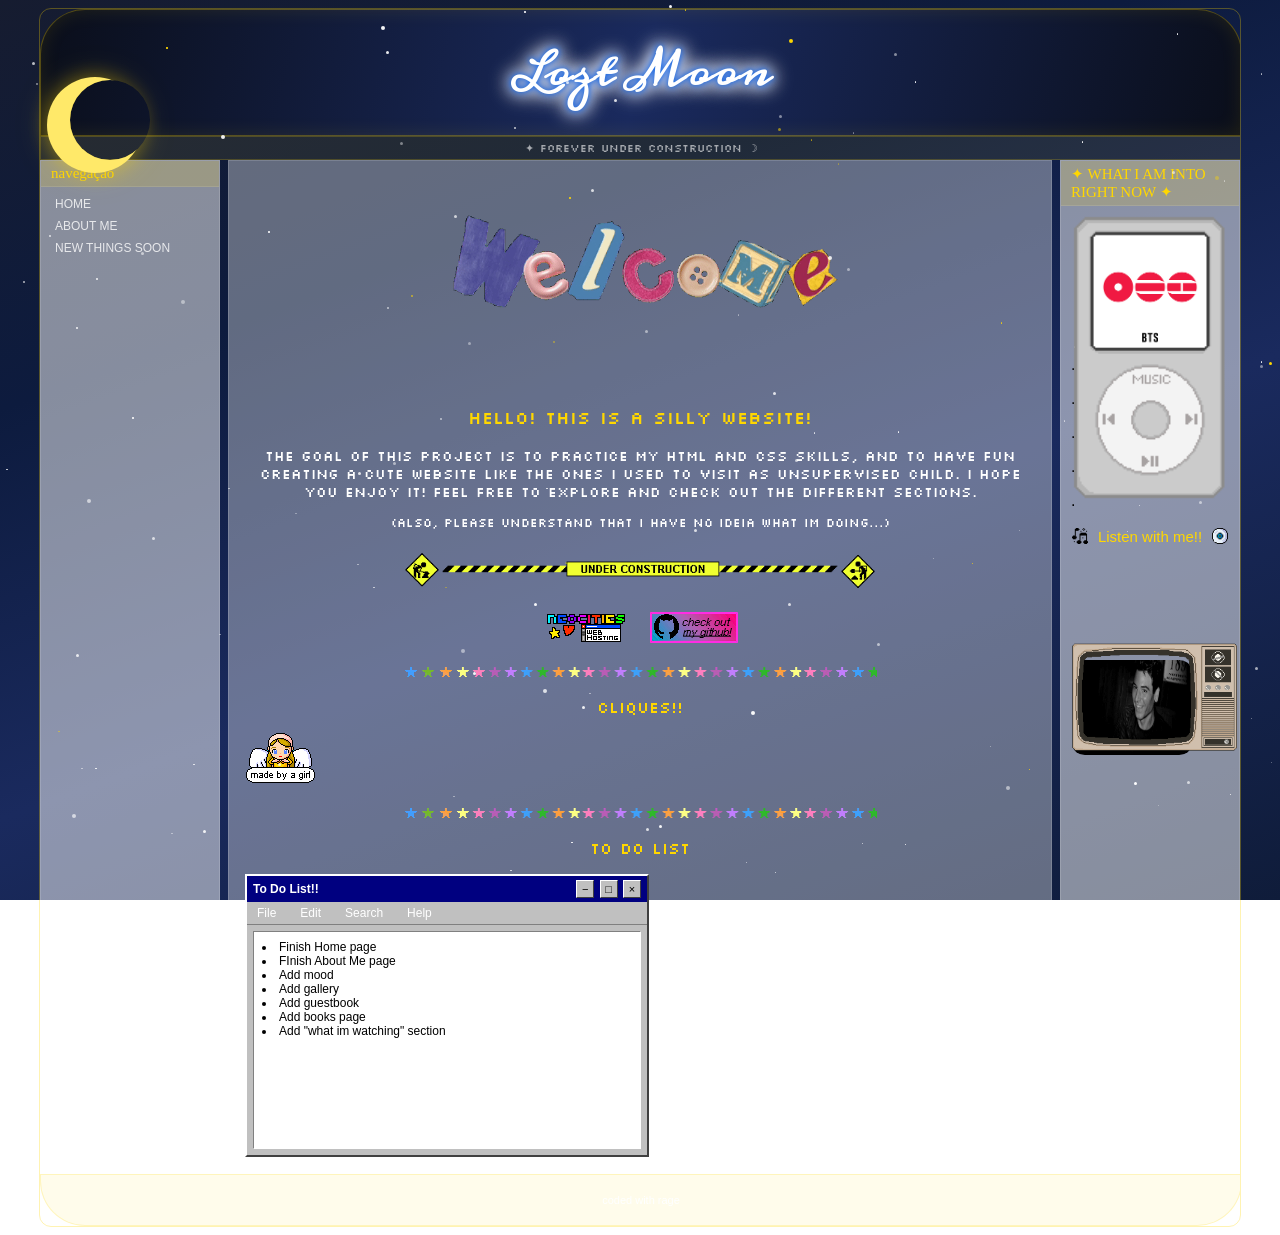
<file: index.html>
<!DOCTYPE html>
<html lang="pt-BR">
  <head>
    <meta charset="UTF-8">
    <title> ✰ lozt moon ˚☽˚.⋆</title>
     <link rel="icon" href="assets/images/moon2_htg_icon.ico" type="image/x-icon">
    <link rel="preconnect" href="https://fonts.googleapis.com">
<link rel="preconnect" href="https://fonts.gstatic.com" crossorigin>
<link rel="preconnect" href="https://fonts.googleapis.com">
<link rel="preconnect" href="https://fonts.gstatic.com" crossorigin>
<link href="https://fonts.googleapis.com/css2?family=Meddon&display=swap" rel="stylesheet">
<link rel="preconnect" href="https://fonts.googleapis.com">
<link rel="preconnect" href="https://fonts.gstatic.com" crossorigin>
<link href="https://fonts.googleapis.com/css2?family=Bitcount+Single:wght@100..900&family=Silkscreen:wght@400;700&display=swap" rel="stylesheet">    
<link rel="stylesheet" href="assets/css/style.css">
    

  </head>
  <body>
    <div class="site-wrapper">

    
    <header>
        <h1><a href="index.html">Lozt Moon</a></h1>
    </header>

    <div class="subheader">
      ✦ forever under construction ☽
    </div>

    <div class="layout">
      <!-- left sidebar -->
      <aside class="left">
        <div class="box">
          <div class="box-title">navegação</div>
           <div class="box-content">
          <a href="index.html">HOME</a>
          <a href="about.html">ABOUT ME</a>
          <a href="blog.html">NEW THINGS SOON</a>
          <!--<img src="assets\buttons\button.png" alt="home-btn" class="home-btn">
          <img src="assets\buttons\button-left.png" alt="home-btn-left" class="home-btn-left"> -->
          </div>
        </div>
      </aside>

      <!-- main content -->
      <main>
        <img src="assets/gifs/welcome.gif" alt="welcome gif" class="welcome-gif">
        <p class="big-title">hello! this is a silly website! </p>
        <p class="medium-text"> The goal of this project is to practice my html and css skills, and to have fun creating a cute website like the ones I used to visit as unsupervised child. I hope you enjoy it! feel free to explore and check out the different sections.</p>
        <p class="small-text">(Also, please understand that i have no ideia what im doing...)</p>
        <img src="assets/gifs/constructionline.gif" alt="construction-gif" class="construction-gif">
        <div class="technical-buttons-row">
          <a href="https://neocities.org/" target="_blank">
            <img src="assets/buttons/neocities_hosting.gif" alt="neocities-hosting" class="neocities-hosting">
          </a>
          <a href="https://github.com/anxmarks" target="_blank">
            <img src="assets/buttons/github-check.gif" alt="github" class="github-btn">
          </a>
       </div>
        <img src="assets/gifs/divider.gif" alt="divider-gif" class="divider-gif">
        <p class="medium-title">Cliques!!</p>
        <div class="cliques-div">
        <a href="https://grrrl.valentinely.cc/" target="_blank">
          <img src="assets/blinkies/madebya.png" alt="made by a girl">
        </a>
        <img src="assets/gifs/divider.gif" alt="divider-gif" class="divider-gif">
        <p class="medium-title">To Do List</p>
        </div>

        <div class="window">
          <div class="titlebar">
            <span class="window-title">To Do List!!</span>
            <div class="window-buttons">
              <button>−</button>
              <button>□</button>
              <button>×</button>
            </div>
          </div>
          <div class="menubar">
            <span>File</span>
            <span>Edit</span>
            <span>Search</span>
            <span>Help</span>
          </div>
          <div class="window-content">
            <li>Finish Home page</li>
            <li>FInish About Me page</li>
            <li>Add mood</li>
            <li>Add gallery</li>
            <li>Add guestbook</li>
            <li>Add books page</li>
            <li>Add "what im watching" section</li>
          </div>
        </div>
      </main>
        
      <!-- right sidebar -->
      <aside class="right">
        <div class="box">
           <div class="box-title">✦ WHAT I AM INTO RIGHT NOW ✦</div>
        <div class="box-content">
          <div class="ipod-container">
            <img src="assets/images/ipod_ver2.png" alt="ipod" class="ipod">
            <img src="assets/music-albuns/arirang.jpg" class="song">
            <p>.</p>
            <p>.</p>
            <p>.</p>
            <p>.</p>
            <p>.</p>
            <div class="music-link">
              <img src="assets/icons/music.png" alt="musicnote" class="music-note">
              <a href="https://open.spotify.com/prerelease/1DcxHW214MCDxXju71RbvX?si=96d3e7eb4cc14c71" target="_blank">Listen with me!!</a>
              <img src="assets/icons/disk.png" alt="disk" class="disk">
            </div>
          </div>
          <div class="tv-container">
            <img src="assets/images/tv.png" alt="tv" class="tv">
            <img src="assets/gifs/HIMYM.gif" alt="HIMYM-gif" class="tv-gif">
          </div>
          </div>
        </div>
      </aside>
        
        
    </div>

    <footer id="footer" class="footer">
          <p>coded with rage</p>
        </footer>
    
    </div>

    
    <script>
  const amount = 120;

  for (let i = 0; i < amount; i++) {
    const star = document.createElement('div');

    const x = Math.random() * 100;  // posição % da largura
    const y = Math.random() * 100;  // posição % da altura
    const size = Math.random() < 0.1 ? 4    // 10% grandes
              : Math.random() < 0.3 ? 3    // 20% médias
              : 1.5;                      // 70% pequenas
    const yellow = Math.random() < 0.1;
    const opacity = 0.4 + Math.random() * 0.6;
    const duration = 1 + Math.random() * 4;      // velocidade aleatória
    const delay = Math.random() * 5;            // começa em momentos diferentes

    star.style.cssText = `
      position: fixed;
      left: ${x}vw;
      top: ${y}vh;
      width: ${size}px;
      height: ${size}px;
      background: ${yellow ? '#ffd700' : '#ffffff'};
      border-radius: 50%;
      opacity: ${opacity};
      pointer-events: none;
      z-index: 0;
      animation: blink ${duration}s ${delay}s infinite;
    `;

    document.body.appendChild(star);
  }
</script>
  </body>
</html>
</file>
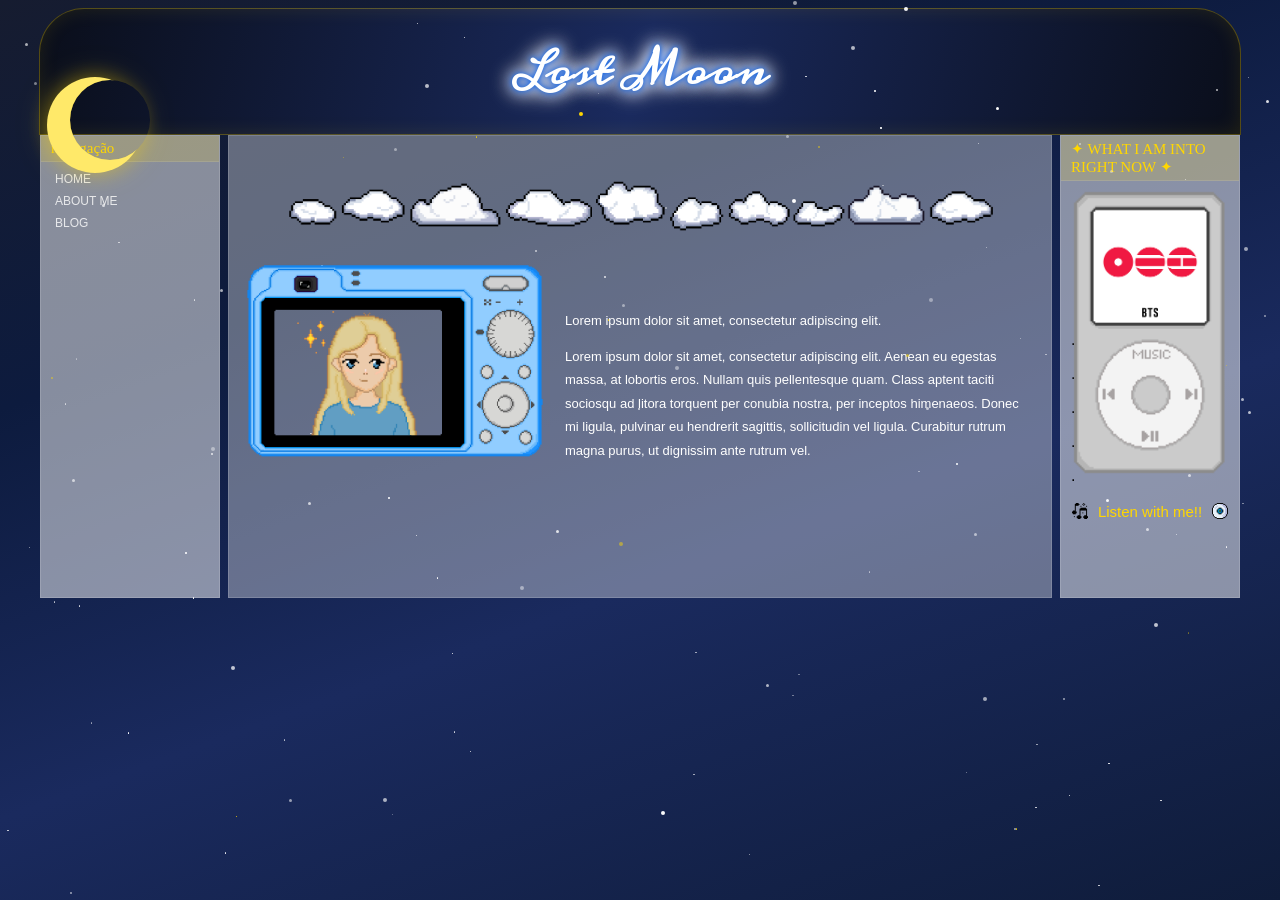
<file: about.html>
<!DOCTYPE html>
<html lang="pt-BR">
  <head>
    <meta charset="UTF-8">
    <title> ✰ lost moon ˚☽˚.⋆</title>
     <link rel="icon" href="assets/images/moon2_htg_icon.ico" type="image/x-icon">
    <link rel="preconnect" href="https://fonts.googleapis.com">
<link rel="preconnect" href="https://fonts.gstatic.com" crossorigin>
<link rel="preconnect" href="https://fonts.googleapis.com">
<link rel="preconnect" href="https://fonts.gstatic.com" crossorigin>
<link href="https://fonts.googleapis.com/css2?family=Meddon&display=swap" rel="stylesheet">
<link rel="preconnect" href="https://fonts.googleapis.com">
<link rel="preconnect" href="https://fonts.gstatic.com" crossorigin>
<link href="https://fonts.googleapis.com/css2?family=Bitcount+Single:wght@100..900&family=Silkscreen:wght@400;700&display=swap" rel="stylesheet">    
<link rel="stylesheet" href="assets/css/style.css">
    

  </head>
  <body>
    <header>
        <h1><a href="index.html">Lost Moon</a></h1>
    </header>

    <div class="layout">
      <!-- left sidebar -->
      <aside class="left">
        <div class="box">
          <div class="box-title">navegação</div>
           <div class="box-content">
          <a href="index.html">HOME</a>
          <a href="about.html">ABOUT ME</a>
          <a href="blog.html">BLOG</a>
          <!--<img src="assets\buttons\button.png" alt="home-btn" class="home-btn">
          <img src="assets\buttons\button-left.png" alt="home-btn-left" class="home-btn-left"> -->
          </div>
        </div>
      </aside>

      <!-- main content -->
      <main>
        <img src="assets\images\cloud-divider.PNG" alt="cloud-divider" class="cloud-divider">
        <div class="about-section">
          <div class="camera-container">
            <img src="assets\images\camera.PNG" alt="camera" class="camera">
            <img src="assets/images/me.GIF" alt="me-gif" class="me-gif">
          </div>
          <div class="about-text">
            <p>Lorem ipsum dolor sit amet, consectetur adipiscing elit.</p>
            <p>Lorem ipsum dolor sit amet, consectetur adipiscing elit. Aenean eu egestas massa, at lobortis eros. Nullam quis pellentesque quam. Class aptent taciti sociosqu ad litora torquent per conubia nostra, per inceptos himenaeos. Donec mi ligula, pulvinar eu hendrerit sagittis, sollicitudin vel ligula. Curabitur rutrum magna purus, ut dignissim ante rutrum vel. </p>
          </div>
        </div>
      </main>
        
      <!-- right sidebar -->
      <aside class="right">
        <div class="box">
           <div class="box-title">✦ WHAT I AM INTO RIGHT NOW ✦</div>
        <div class="box-content">
          <div class="ipod-container">
            <img src="assets/images/ipod_ver2.png" alt="ipod" class="ipod">
            <img src="assets/music-albuns/arirang.jpg" class="song">
            <p>.</p>
            <p>.</p>
            <p>.</p>
            <p>.</p>
            <p>.</p>
            <div class="music-link">
              <img src="assets/icons/music.png" alt="musicnote" class="music-note">
              <a href="https://open.spotify.com/prerelease/1DcxHW214MCDxXju71RbvX?si=96d3e7eb4cc14c71" target="_blank">Listen with me!!</a>
              <img src="assets/icons/disk.png" alt="disk" class="disk">
            </div>
          </div>
          </div>
        </div>
        

    </div>
    <script>
  const amount = 120;

  for (let i = 0; i < amount; i++) {
    const star = document.createElement('div');

    const x = Math.random() * 100;  // posição % da largura
    const y = Math.random() * 100;  // posição % da altura
    const size = Math.random() < 0.1 ? 4    // 10% grandes
              : Math.random() < 0.3 ? 3    // 20% médias
              : 1.5;                      // 70% pequenas
    const yellow = Math.random() < 0.1;
    const opacity = 0.4 + Math.random() * 0.6;
    const duration = 1 + Math.random() * 4;      // ← velocidade aleatória
    const delay = Math.random() * 5;            // ← começa em momentos diferentes

    star.style.cssText = `
      position: fixed;
      left: ${x}vw;
      top: ${y}vh;
      width: ${size}px;
      height: ${size}px;
      background: ${yellow ? '#ffd700' : '#ffffff'};
      border-radius: 50%;
      opacity: ${opacity};
      pointer-events: none;
      z-index: 0;
      animation: blink ${duration}s ${delay}s infinite;
    `;

    document.body.appendChild(star);
  }
</script>
  </body>
</html>
</file>
<file: assets/css/style.css>
/* background ombre */  
body {
        background: linear-gradient(160deg, #161c30 0%, #0d1b3e 30%, #1a2a5e 60%, #0f1c3a 100%);
        background-attachment: fixed;
        font-family: sans-serif;
        
      }
/* twinkling stars */      
@keyframes blink {
  0%, 100% { opacity: 1; }
  50% { opacity: 0.1; }
}

/* moon */
body::after {
  content: '';
  position: fixed;
  top: 80px;
  left: 70px;
  width: 80px;
  height: 80px;
  border-radius: 50%;
  background: transparent;
  box-shadow: -15px 5px 0 8px #ffe969,
              -15px 5px 20px 8px #ffd70066,
              -15px 5px 40px 4px #ffd70033;
  pointer-events: none;
  z-index: 0;
}

html, body{
    cursor: url('../../assets/images/purple_cursor.cur'), auto;
}

.site-wrapper {
  width: 1200px;
  margin: 0 auto;
  border: 1px solid rgba(255, 215, 0, 0.3);
  border-radius: 12px;
  overflow: hidden;
}

h1 a{
        font-size: 1.2em;
        color: #ffffff;
        font-family: 'Meddon', static;
        text-decoration: none;
        text-shadow: 0px 0px 5px rgb(25, 105, 225), 0px 0px 10px rgb(25, 95, 225), 0px 0px 15px #ffffff, 0px 0px 20px #ffffff, 0px 0px 25px #ffffff;
      }

h1 {
    text-align: center;
    display: block;
    margin-block-start: 0.67em;
    margin-block-end: 0.67em;
    margin-inline-start: 0px;
    margin-inline-end: 0px;
    font-weight: bold;
    unicode-bidi: isolate;
}

header {
    background: linear-gradient(105deg, #0a0e1a, #1a2a5e, #0a0e1a);
    border: 1px solid rgba(255, 215, 0, 0.3);
    box-shadow: 0 0 20px rgba(255, 215, 0, 0.1) inset;
    width: 1200px;
    text-align: center;
    margin: 0 auto 0px auto;
    border-radius: 45px 45px 0px 0px;
}

.subheader {
  width: 1200px;
  margin: 0 auto;
  background: rgba(255, 215, 0, 0.08);
  border: 1px solid rgba(255, 215, 0, 0.2);
  text-align: center;
  padding: 4px 0;
  font-size: 11px;
  color: rgba(255, 255, 255, 0.6);
  font-family: 'Silkscreen', cursive;
}

.layout {
    display: grid;
    grid-template-columns: 180px 1fr 180px;
    gap: 8px;
    width: 1200px;
    margin: 0 auto;
    align-items: stretch;
}

.left, .right {
    display: flex;
    flex-direction: column;
    gap: 6px;
}

.left .box:last-child,
.right .box:last-child {
  flex: 1;
}

main {
    background: rgba(255, 255, 255, 0.35);
    border: 1px solid rgba(255, 255, 255, 0.15);
    padding: 16px;
    color: #fff;
}

.box {
    background: rgba(255, 255, 255, 0.50);
    border: 1px solid rgba(255, 255, 255, 0.15);
    border-radius: 0px;
    overflow: hidden;
}

.box-title {
    background: rgba(255, 215, 0, 0.15);
    border-bottom: 1px solid rgba(255, 255, 255, 0.1);
    padding: 4px 10px;
    font-size: 15px;
    color: #ffd700;
    font-family: 'Times New Roman', Times, serif;
}

.box-content {
    padding: 8px 10px;
    display: flex;
    flex-direction: column;
    gap: 4px;
}

.box-content a {
    color: rgba(255, 255, 255, 0.8);
    text-decoration: none;
    font-size: 12px;
    padding: 2px 4px;
    border-radius: 0px;
}

.box-content a:hover {
    background: rgba(255, 255, 255, 0.1);
    color: #ffd700;
}

.footer {
  width: 1200px;
  margin: 0 auto;
  background: rgba(255, 215, 0, 0.08);
  border: 1px solid rgba(255, 215, 0, 0.2);
  text-align: center;
  font-size: 11px;
  color: #ffffff;
  border-radius: 0px 0px 45px 45px;
  padding: 8px 0;

}

.welcome-gif {
    width: 50%;
    margin: 0 auto;
    display: block;
}

.big-title {
    text-align: center;
    font-size: 18px;
    color: #ffd700;
    margin-top: 60px;
    font-family: 'Silkscreen', cursive;
}

.medium-text {
    text-align: center;
    font-size: 14px;
    color: #ffffff;
    margin-top: 8px;
    font-family: 'Silkscreen', cursive;
}

.small-text {
    text-align: center;
    font-size: 12px;
    color: #ffffff;
    margin-top: 8px;
    font-family: 'Silkscreen', cursive;
}

.construction-gif {
    width: 60%;
    margin: 20px auto;
    display: block;
}

.divider-gif {
    width: 60%;
    margin: 20px auto;
    display: block;
}

.medium-title {
    text-align: center;
    font-size: 16px;
    color: #ffd700;
    margin-top: 12px;
    font-family: 'Silkscreen', cursive;
}

.secao-titulo {
  color: #ffd700;
  font-size: 13px;
  text-align: center;
  letter-spacing: 2px;
  margin-bottom: 10px;
}

.technical-buttons-row {
    display: flex;
    justify-content: center;
    align-items: center;
    gap: 20px;
    margin: 20px 0;
}

.ipod {
    width: 100%;
    display: block;
    margin: 0 auto;
    position: absolute;
    z-index: 2;
}

.song {
    width: 80%;
    display: block;
    margin: 0 auto;
    position: relative;
    top: 10px;
    z-index: 1;
}

.ipod-container {
    position: relative;
    width: 300;
    height: 400px;
}

.music-link {
  display: flex;
  align-items: center;
  justify-content: center;
  gap: 6px;
  margin-top: 8px;
}

.music-link a {
  color: #ffd700;
  text-decoration: none;
  font-size: 15px;
}

.music-link a:hover {
  text-decoration: underline;
}

.music-note,
.disk {
  width: 16px;
  height: 16px;
}

.tv {
    width: 55%;
    display: block;
    position: absolute;
    z-index: 2;
}

.tv-gif {
    width: 118px;
    height: 95px;
    border-radius: 10%;
    display: flex;
    margin: 0 auto;
    position: relative;
    top: 15%;
    right: 30%;
  
    z-index: 1;
}

.tv-container {
  position: relative;
  width: 305px;
  height: 280px;
}


.home-btn {
  width: 38%;
  margin: 0 auto;
  position: fixed;
  left: -5px;
}

.window {
  background: #c0c0c0;
  border-top: 2px solid #ffffff;
  border-left: 2px solid #ffffff;
  border-right: 2px solid #404040;
  border-bottom: 2px solid #404040;
  width: 400px;
  font-family: 'Arial', sans-serif;
  font-size: 12px;
}

.titlebar {
  background: #000080;
  color: #ffffff;
  padding: 4px 6px;
  display: flex;
  justify-content: space-between;
  align-items: center;
}

.window-title {
  font-weight: bold;
  font-size: 12px;
}

.window-buttons button{
  background: #c0c0c0;
  border-top: 1px solid #ffffff;
  border-left: 1px solid #ffffff;
  border-right: 1px solid #404040;
  border-bottom: 1px solid #404040;
  width: 18px;
  height: 18px;
  font-size: 11px;
  cursor: pointer;
  padding: 0;
  margin-left: 2px;
}

.menubar {
  background: #c0c0c0;
  padding: 2px 6px;
  display: flex;
  gap: 16px;
  border-bottom: 1px solid #808080;
}

.menubar span {
  cursor: pointer;
  padding: 2px 4px;    
}

.menubar span:hover {
  background: #808080;
  color: #ffffff;
}

.window-content {
  background: #ffffff;
  margin: 6px;
  padding: 8px;
  min-height: 200px;
  border-top: 1px solid #808080;
  border-left: 1px solid #808080;
  border-right: 1px solid #ffffff;
  border-bottom: 1px solid #ffffff;
  color: #000;
}

/* ABOUT PAGE */

.cloud-divider {
    width: 90%;
    display: block;
    margin: 20px auto;
}

.about-section {
  display: flex;
  align-items: center;
  gap: 20px;
}

.camera-container {
  position: relative;
  width: 300px;
  height: 250px;
  flex-shrink: 0; 
}

.camera {
  position: absolute;
  width: 100%;
  z-index: 2; 
}

.me-gif {
  position: absolute;
  width: 60%;
  top: 40px;   
  left: 9%;  
  z-index: 1; 
}

.about-text {
  color: #ffffff;
  font-size: 13px;
  line-height: 1.8;
}
</file>
